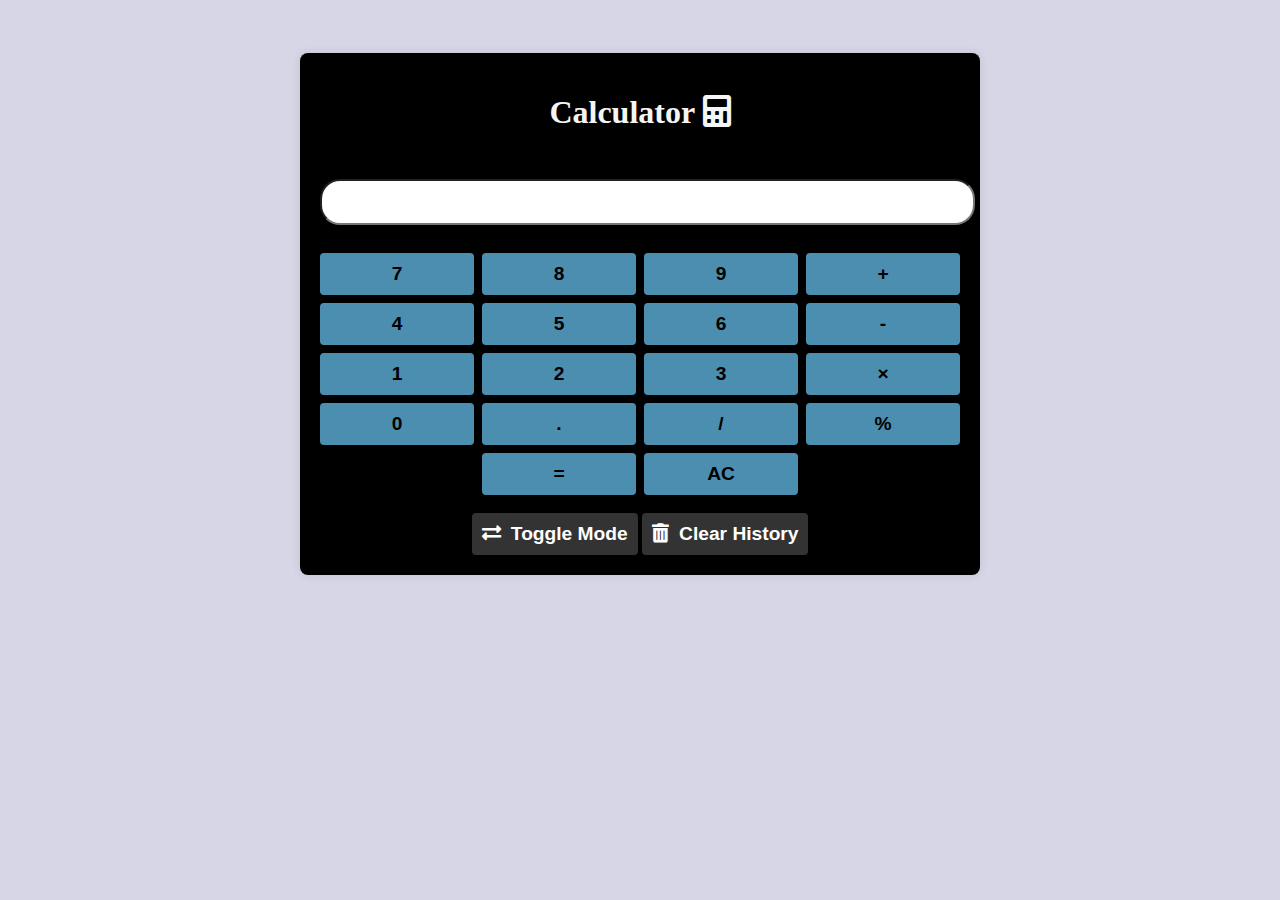
<file: Task3/index.html>
<!DOCTYPE html>
<html lang="en">

<head>
  <meta charset="UTF-8">
  <meta name="viewport" content="width=device-width, initial-scale=1.0">
  <link rel="stylesheet" href="https://cdnjs.cloudflare.com/ajax/libs/font-awesome/5.15.4/css/all.min.css" crossorigin="anonymous" referrerpolicy="no-referrer" />

  <link rel="stylesheet" href="style.css">
  <title>Calculator</title>
</head>

<body>
  <div class="calculator">
    <h1>Calculator <i class="fas fa-calculator"></i></h1>
    <br>
    <div id="history"></div>
    <input type="text" id="display" readonly>
    <br>
    <br>
    <div class="keys" id="calculator-keys-basic">
      <!-- Basic Calculations -->
      <button onclick="appendToDisplay('7')">7</button>
      <button onclick="appendToDisplay('8')">8</button>
      <button onclick="appendToDisplay('9')">9</button>
      <button onclick="appendToDisplay('+')">+</button>
      <button onclick="appendToDisplay('4')">4</button>
      <button onclick="appendToDisplay('5')">5</button>
      <button onclick="appendToDisplay('6')">6</button>
      <button onclick="appendToDisplay('-')">-</button>
      <button onclick="appendToDisplay('1')">1</button>
      <button onclick="appendToDisplay('2')">2</button>
      <button onclick="appendToDisplay('3')">3</button>
      <button onclick="appendToDisplay('*')">×</button>
      <button onclick="appendToDisplay('0')">0</button>
      <button onclick="decimal()">.</button>
      <button onclick="appendToDisplay('/')">/</button>
      <button onclick="percentage()">%</button>
      <br>
      <button onclick="calculateResult()">=</button>
      <button onclick="clearDisplay()">AC</button>
    </div>
    <div class="keys" id="calculator-keys-scientific">
      <!-- Scientific Calculations -->
      <button onclick="sin()">sin</button>
      <button onclick="cos()">cos</button>
      <button onclick="tan()">tan</button>
      <button onclick="degrees()">Deg</button>
      <button onclick="sinInv()">sin<sup>-1</sup></button>
      <button onclick="cosInv()">cos<sup>-1</sup></button>
      <button onclick="tanInv()">tan<sup>-1</sup></button>
      <button onclick="pi()">π</button>
      <button onclick="e()">e</button>
      <button onclick="pow()">x<sup>y</sup></button>
      <button onclick="cube()">x<sup>3</sup></button>
      <button onclick="square()">x<sup>2</sup></button>
      <button onclick="exp()">e<sup>x</sup></button>
      <button onclick="tenPow()">10<sup>x</sup></button>
      <button onclick="yRoot()">y√x</button>
      <button onclick="cubeRoot()">3√x</button>
      <button onclick="sqrt()">√x</button>
      <button onclick="ln()">ln</button>

      <button onclick="openBracket()"> ( </button>
      <button onclick="closeBracket()"> ) </button>
      <button onclick="log()">log</button>
      <button onclick="reciprocal()">1/x</button>
      <button onclick="factorial()">n!</button>
      <button onclick="negate()">±</button>
      <br>
      <button onclick="calculateResult()">=</button>
      <button onclick="clearDisplay()">AC</button>
    </div>
    <br>
    <div class="tools">
      <button onclick="toggleMode()"><i class="fas fa-exchange-alt"></i> Toggle Mode</button>
      <button onclick="clearHistory()"><i class="fas fa-trash-alt"></i> Clear History</button>

    </div>
  </div>
  <script src="https://code.jquery.com/jquery-3.6.4.min.js"
    integrity="sha256-oP6HI/tTQ4A2uGcbqZ/6Cllh0kgXeltN5f/k76pVi8M=" crossorigin="anonymous"></script>
  <script src="script.js"></script>
</body>

</html>
</file>
<file: Task3/style.css>
body {
    display: flex;
    justify-content: center;
    align-items: center;
    background-color: rgb(214, 214, 230);
    color: whitesmoke;
  }
  
  .calculator {
    margin: 5vh;
    width: 50VW;
    background-color:black;
    padding: 20px;
    border-radius: 8px;
    box-shadow: 0 0 10px rgba(0, 0, 0, 0.1);
    text-align: center;
    animation: fadeIn 0.5s ease-out; /* Apply fade-in animation */
  }
  
  h1 {
    margin-bottom: 20px;
  }
  
  #history {
    margin-bottom: 10px;
    font-size: 1em;
    color: #000000; /* History text color */
  }
  
  #display {
    border-radius: 20px;
    width: 98.6%;
    margin-bottom: 10px;
    padding: 10px;
    font-size: 1.2em;
  }
  
  .keys {
    display: grid;
    grid-template-columns: repeat(4, 1fr);
    grid-gap: 8px;
  }
  
  
  button {
    padding: 10px;
    font-size: 1.2em;
    border: none;
    border-radius: 4px;
    cursor: pointer;
    background-color: #4c8eaf; /* Light blue */
    color: black;
    font-weight: 700;
    box-shadow: 0 4px 8px rgba(0, 0, 0, 0.1);
  }
  
  #calculator-keys-scientific button {
    background-color: #FF9800; /* Light orange */
  }
  
  button:active {
    background-color: #147835;s
  }

  .tools button{
    color: white;
    background-color: #333;
    transition: transform 0.3s ease;
  }
  .tools button:hover {
    transform: scale(1.02); /* Scale button on hover */
  }

  button i {
    margin-right: 5px;
  }
  
  /* Simple fade-in animation */
  @keyframes fadeIn {
    from {
      opacity: 0;
    }
    to {
      opacity: 1;
    }
  }
  #calculator-keys-basic button:hover {
    background-color: #151d5c; /* Lighter shade on hover */
    color: white;
  }
  #calculator-keys-scientific button:hover {
    background-color: #df9020; /* Light orange */
  }
</file>
